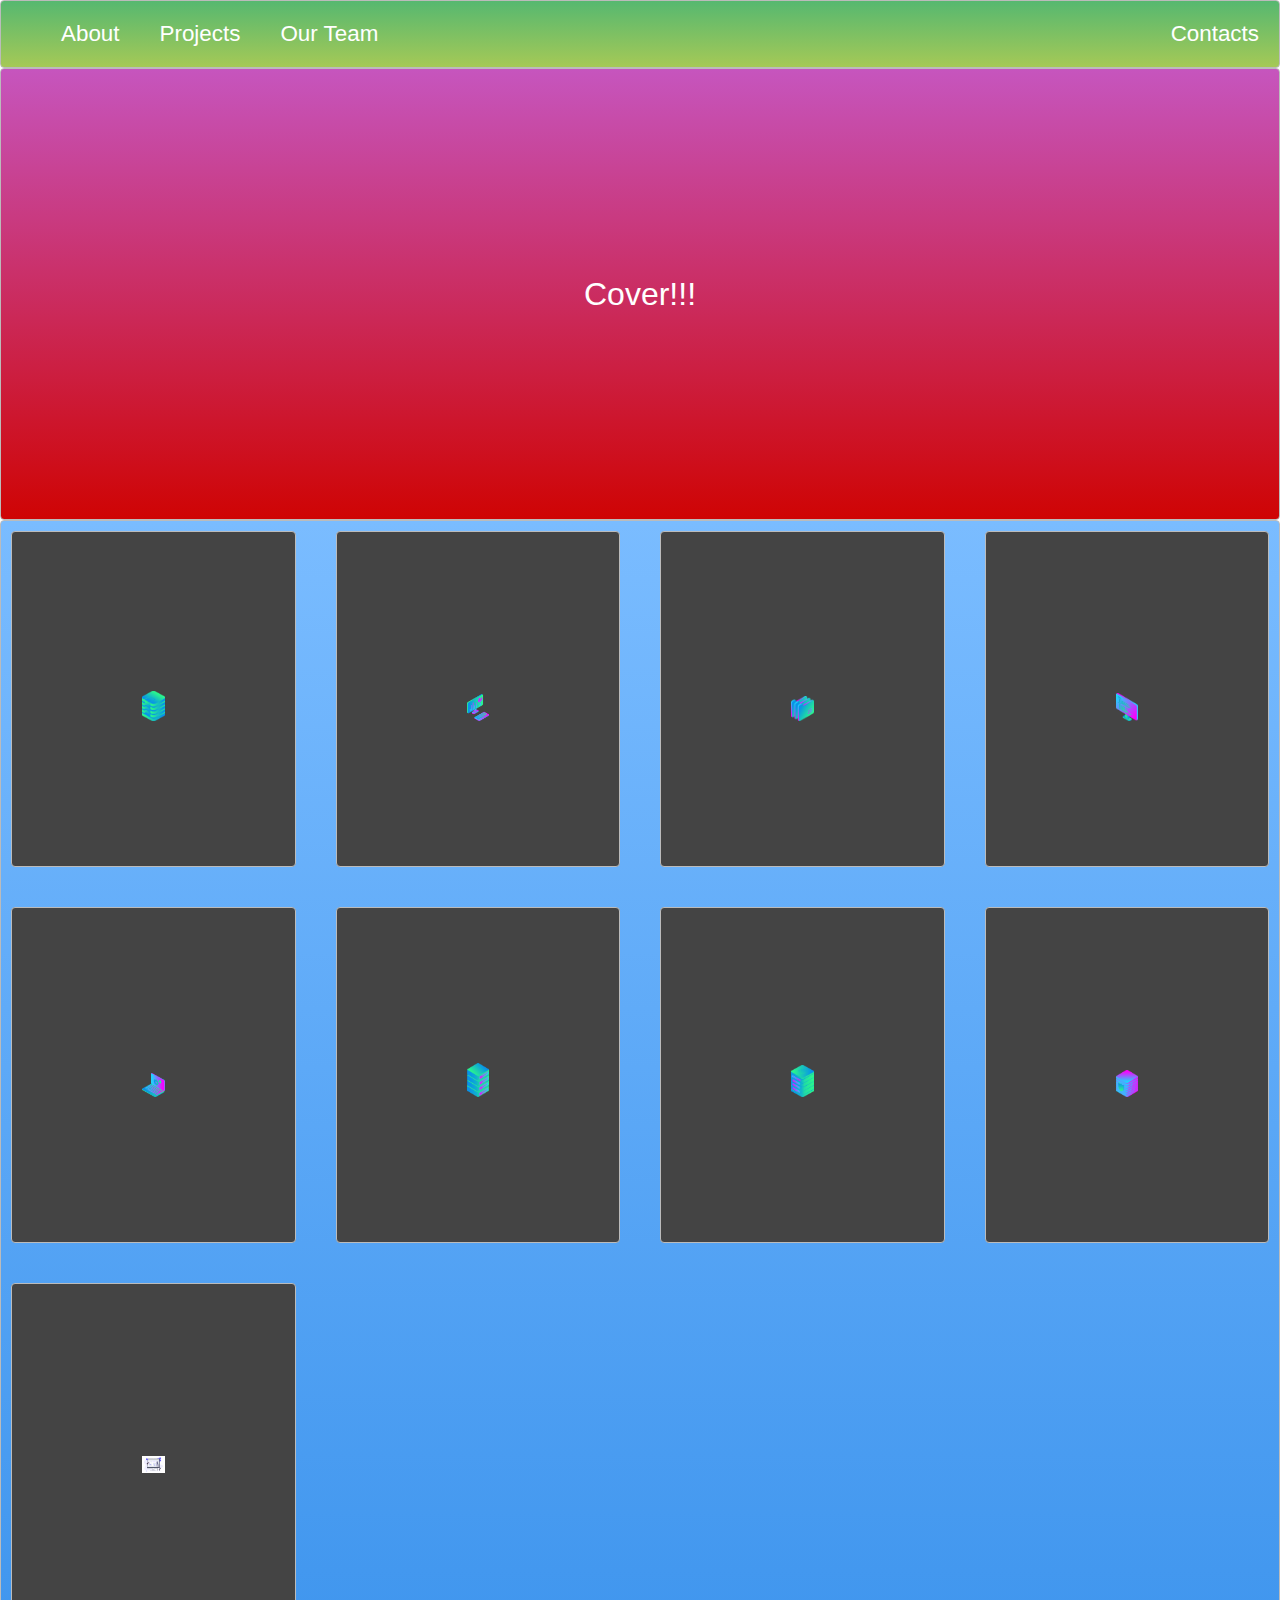
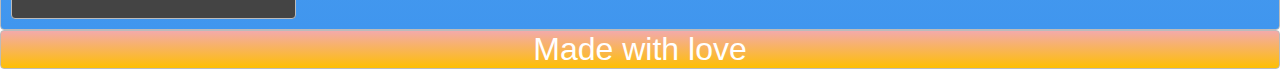
<file: index.html>
<!DOCTYPE html>
<html>
<head>
  <title>Layout Master</title>
  <link rel="stylesheet" type="text/css" href="./style.css">
</head>
<body>
  <nav class="zone green">
    <ul class="main-nav">
      <li><a href="#"></a>About</li>
      <li><a href="#"></a>Projects</li>
      <li><a href="#"></a>Our Team</li>
      <li class="right"><a href="#"></a>Contacts</li>
    </ul>
  </nav>
  <div class="container zone red">Cover!!!</div>
  <div class="zone blue grid-wrapper">
    <div class="zone black"><img src="img/data_storage_2_2.png"></div>
    <div class="zone black"><img src="img/desktop_analytics_2.png"></div>
    <div class="zone black"><img src="img/files_2.png"></div>
    <div class="zone black"><img src="img/monitor_coding_2.png"></div>
    <div class="zone black"><img src="img/monitor_settings_2.png"></div>
    <div class="zone black"><img src="img/server_2_2.png"></div>
    <div class="zone black"><img src="img/server_3.png"></div>
    <div class="zone black"><img src="img/server_safe_2.png"></div>
    <div class="zone black"><img src="img/undraw.png"></div>
  </div>
  <footer class="zone yellow">Made with love</footer>
</body>
</html>
</file>
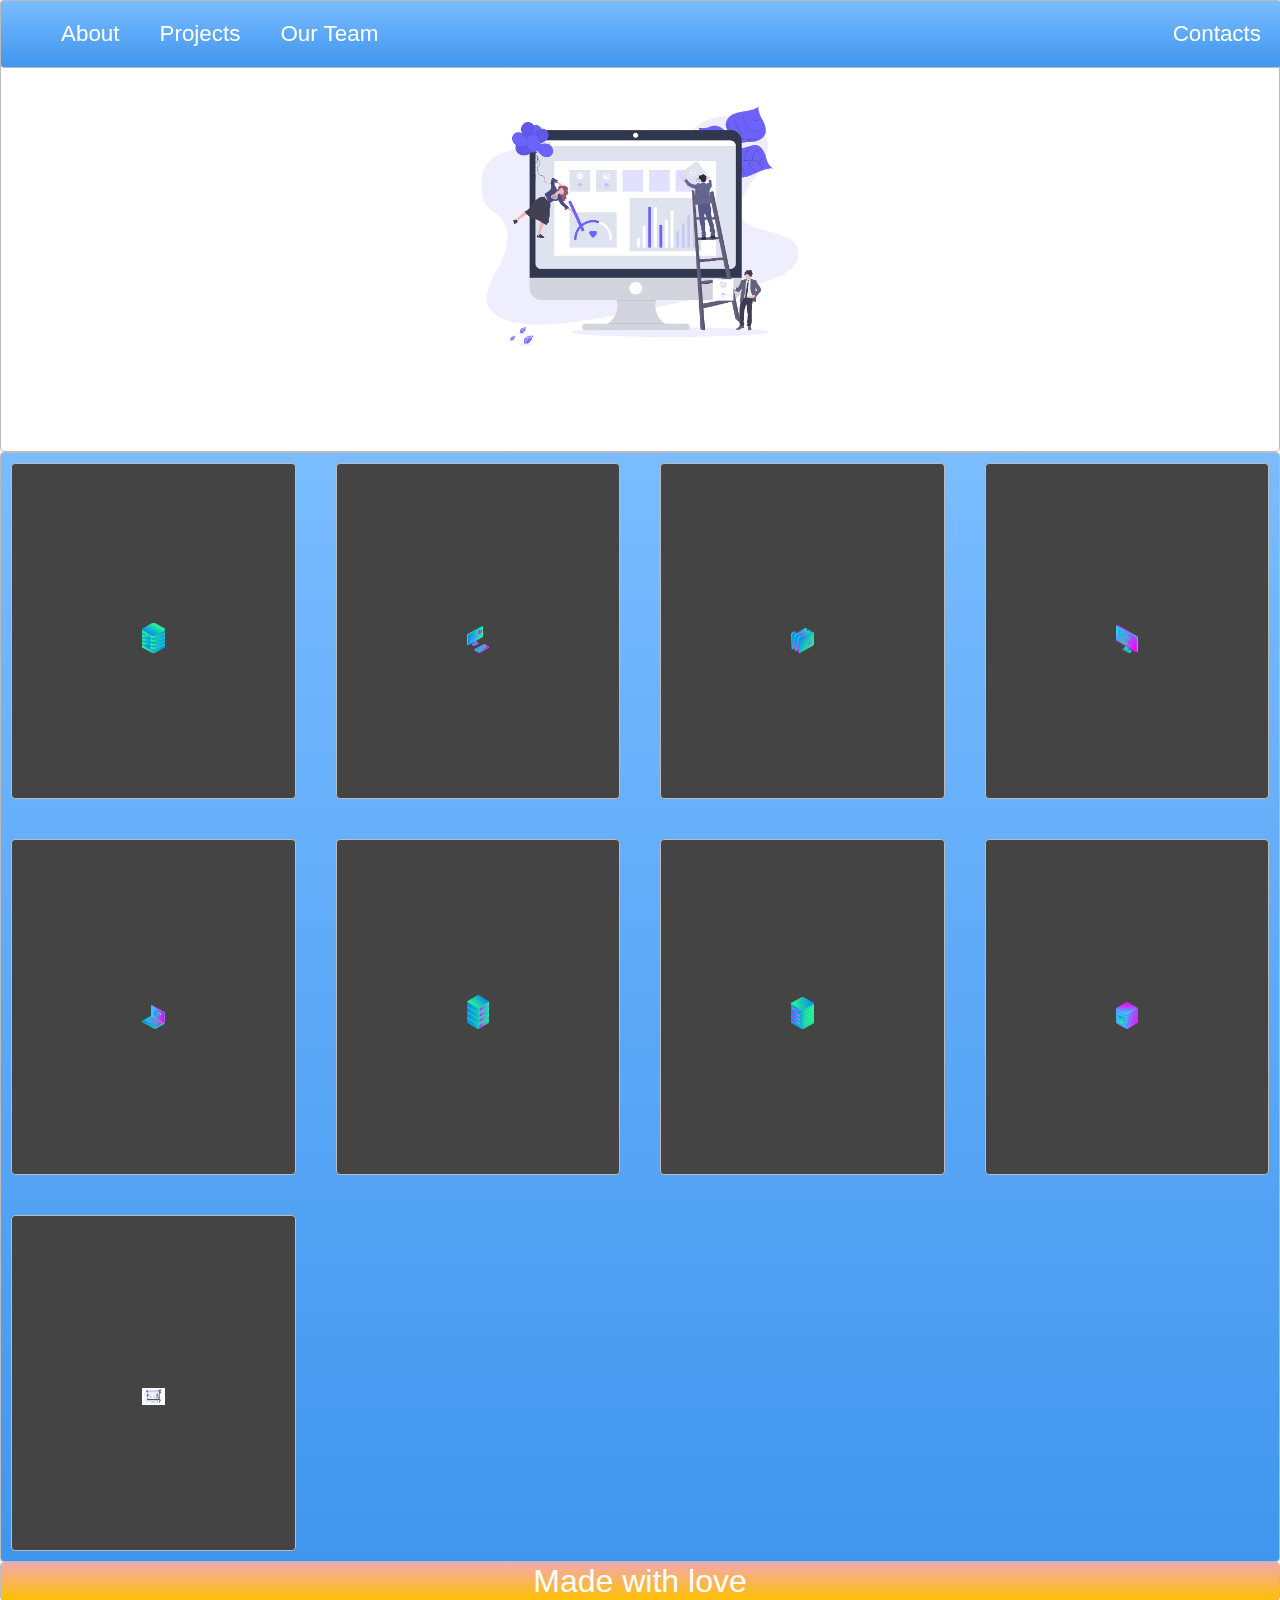
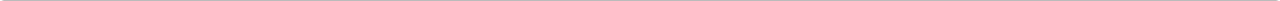
<file: pretty-index.html>
<!DOCTYPE html>
<html>
<head>
  <title>Pretty Layout</title>
  <link rel="stylesheet" type="text/css" href="./style.css">
</head>
<body>
  <nav class="zone blue sticky">
    <ul class="main-nav">
      <li><a href="#"></a>About</li>
      <li><a href="#"></a>Projects</li>
      <li><a href="#"></a>Our Team</li>
      <li class="right"><a href="#"></a>Contacts</li>
    </ul>
  </nav>
  <div class="container zone"><img class="cover" src="img/undraw.png"></div>
  <div class="zone blue grid-wrapper">
    <div class="zone black"><img src="img/data_storage_2_2.png"></div>
    <div class="zone black"><img src="img/desktop_analytics_2.png"></div>
    <div class="zone black"><img src="img/files_2.png"></div>
    <div class="zone black"><img src="img/monitor_coding_2.png"></div>
    <div class="zone black"><img src="img/monitor_settings_2.png"></div>
    <div class="zone black"><img src="img/server_2_2.png"></div>
    <div class="zone black"><img src="img/server_3.png"></div>
    <div class="zone black"><img src="img/server_safe_2.png"></div>
    <div class="zone black"><img src="img/undraw.png"></div>
  </div>
  <footer class="zone yellow">Made with love</footer>
</body>
</html>
</file>
<file: style.css>
body {
    margin: 0;
    font-family: Arial;
}

.zone {
    cursor:pointer;
    color:#FFF;
    font-size:2em;
    border-radius:4px;
    border:1px solid #bbb;
    transition: all 0.3s linear;
}

.zone:hover {
    -webkit-box-shadow:rgba(0,0,0,0.8) 0px 5px 15px, inset rgba(0,0,0,0.15) 0px -10px 20px;
    -moz-box-shadow:rgba(0,0,0,0.8) 0px 5px 15px, inset rgba(0,0,0,0.15) 0px -10px 20px;
    -o-box-shadow:rgba(0,0,0,0.8) 0px 5px 15px, inset rgba(0,0,0,0.15) 0px -10px 20px;
    box-shadow:rgba(0,0,0,0.8) 0px 5px 15px, inset rgba(0,0,0,0.15) 0px -10px 20px;
}

/* Header */
.main-nav {
    display: flex;
    list-style: none;
    font-size: 0.7em;
    margin: 0;
}

@media only screen and (max-width: 600px) {
    .main-nav {
        font-size: 0.5em;
        padding: 0;
    }
}

li {
    padding: 20px;
}

a {
    text-decoration: none;
}

.right {
    margin-left: auto;
}

.sticky {
    position: fixed;
    top: 0;
    width: 100%;
}

/* Cover */
.container {
    display: flex;
    justify-content: center;
    align-items: center;
    height: 50vh;
}

.cover {
    width: 30%;
}

/* Projects */
.grid-wrapper {
    display: grid;
    gap: 20px;
    grid-template-columns: repeat(auto-fill, minmax(300px, 1fr));
}

.black > img {
    width: 100%;
}

.black {
    background-color: #444;
    padding: 130px;
    margin: 10px;
}

.black:hover {
    -webkit-transform:rotate(-7deg);
    -moz-transform:rotate(-7deg);
    -o-transform:rotate(-7deg);
    transform:rotate(-7deg);
}

/* Footer */
footer{
    text-align: center;
}

/*https://paulund.co.uk/how-to-create-shiny-css-buttons*/
/***********************************************************************
 *  Green Background
 **********************************************************************/
.green{
    background: #56B870; /* Old browsers */
    background: -moz-linear-gradient(top, #56B870 0%, #a5c956 100%); /* FF3.6+ */
    background: -webkit-gradient(linear, left top, left bottom, color-stop(0%,#56B870), color-stop(100%,#a5c956)); /* Chrome,Safari4+ */
    background: -webkit-linear-gradient(top, #56B870 0%,#a5c956 100%); /* Chrome10+,Safari5.1+ */
    background: -o-linear-gradient(top, #56B870 0%,#a5c956 100%); /* Opera 11.10+ */
    background: -ms-linear-gradient(top, #56B870 0%,#a5c956 100%); /* IE10+ */
    background: linear-gradient(top, #56B870 0%,#a5c956 100%); /* W3C */
}

/***********************************************************************
 *  Red Background
 **********************************************************************/
.red{
    background: #C655BE; /* Old browsers */
    background: -moz-linear-gradient(top, #C655BE 0%, #cf0404 100%); /* FF3.6+ */
    background: -webkit-gradient(linear, left top, left bottom, color-stop(0%,#C655BE), color-stop(100%,#cf0404)); /* Chrome,Safari4+ */
    background: -webkit-linear-gradient(top, #C655BE 0%,#cf0404 100%); /* Chrome10+,Safari5.1+ */
    background: -o-linear-gradient(top, #C655BE 0%,#cf0404 100%); /* Opera 11.10+ */
    background: -ms-linear-gradient(top, #C655BE 0%,#cf0404 100%); /* IE10+ */
    background: linear-gradient(top, #C655BE 0%,#cf0404 100%); /* W3C */
}

/***********************************************************************
 *  Yellow Background
 **********************************************************************/
.yellow{
    background: #F3AAAA; /* Old browsers */
    background: -moz-linear-gradient(top, #F3AAAA 0%, #febf04 100%); /* FF3.6+ */
    background: -webkit-gradient(linear, left top, left bottom, color-stop(0%,#F3AAAA), color-stop(100%,#febf04)); /* Chrome,Safari4+ */
    background: -webkit-linear-gradient(top, #F3AAAA 0%,#febf04 100%); /* Chrome10+,Safari5.1+ */
    background: -o-linear-gradient(top, #F3AAAA 0%,#febf04 100%); /* Opera 11.10+ */
    background: -ms-linear-gradient(top, #F3AAAA 0%,#febf04 100%); /* IE10+ */
    background: linear-gradient(top, #F3AAAA 0%,#febf04 100%); /* W3C */
}

/***********************************************************************
 *  Blue Background
 **********************************************************************/
.blue{
    background: #7abcff; /* Old browsers */
    background: -moz-linear-gradient(top, #7abcff 0%, #60abf8 44%, #4096ee 100%); /* FF3.6+ */
    background: -webkit-gradient(linear, left top, left bottom, color-stop(0%,#7abcff), color-stop(44%,#60abf8), color-stop(100%,#4096ee)); /* Chrome,Safari4+ */
    background: -webkit-linear-gradient(top, #7abcff 0%,#60abf8 44%,#4096ee 100%); /* Chrome10+,Safari5.1+ */
    background: -o-linear-gradient(top, #7abcff 0%,#60abf8 44%,#4096ee 100%); /* Opera 11.10+ */
    background: -ms-linear-gradient(top, #7abcff 0%,#60abf8 44%,#4096ee 100%); /* IE10+ */
    background: linear-gradient(top, #7abcff 0%,#60abf8 44%,#4096ee 100%); /* W3C */
}
</file>
